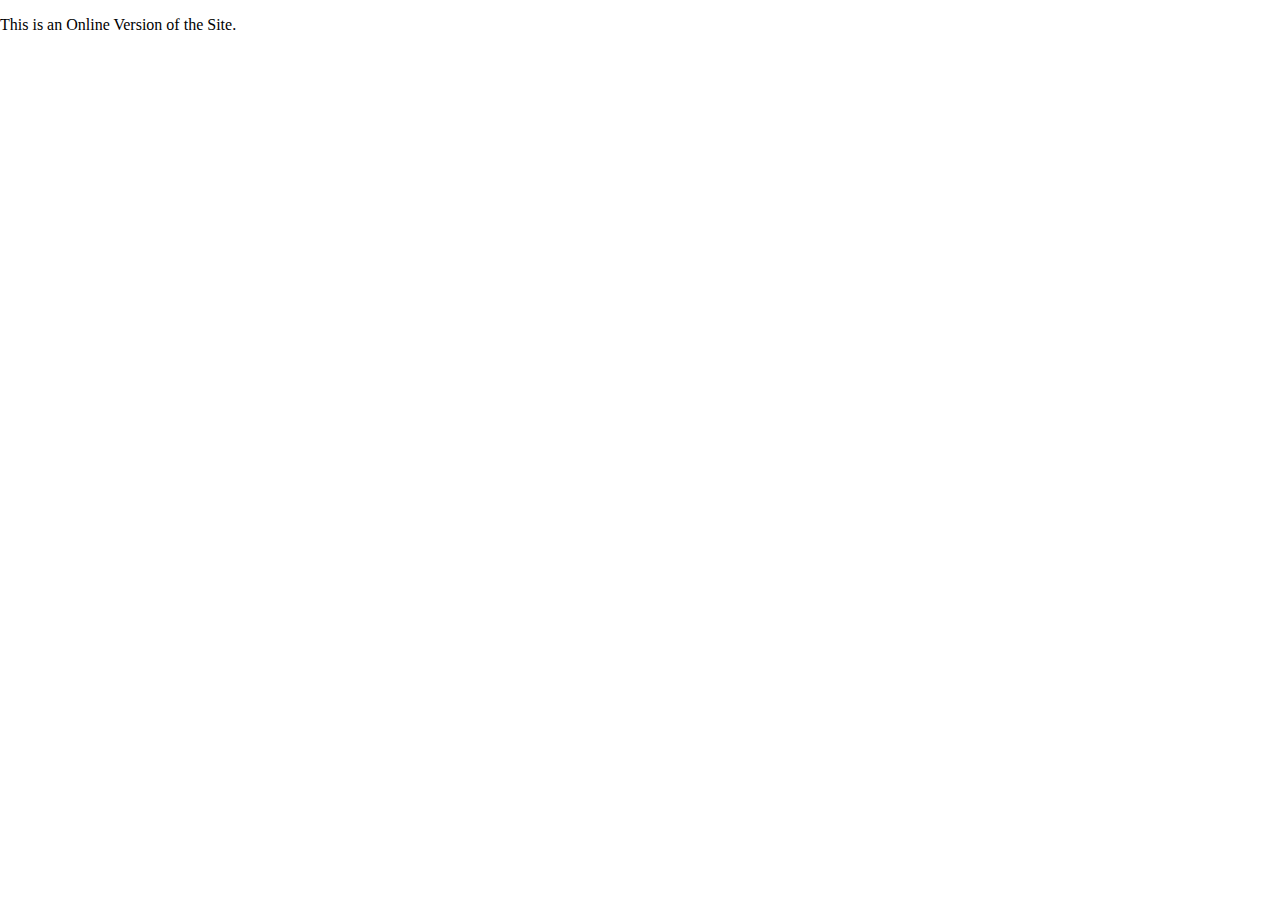
<file: index.html>
<!DOCTYPE html>
<html lang="en">
<head>
    <meta charset="UTF-8">
    <meta name="viewport" content="width=device-width, initial-scale=1.0">
    <link rel="stylesheet" href="styles.css">
    <script src="script.js"></script>
    <title>Test App</title>
    <link rel="manifest" href="manifest.json">
    <meta name="apple-mobile-web-app-capable" content="yes">
    <meta name="apple-mobile-web-app-status-bar-style" content="black">
    <meta name="apple-mobile-web-app-title" content="Test_WebApp">
    <link rel="apple-touch-icon" href="preview.png">
    <meta name="description" content="Test_WebApp">
    <meta name="theme-color" content="#e8001a" />
</head>
<body>
    <p>
        This is an Online Version of the Site.

    </p>

    <script>
        // https://developers.google.com/web/fundamentals/primers/service-workers

        if ('serviceWorker' in navigator) {
            window.addEventListener('load', function () {
                navigator.serviceWorker.register('sw.js').then(function (registration) {
                    // Registration was successful
                    console.log('ServiceWorker registration successful with scope: ', registration.scope);
                }, function (err) {
                    // registration failed :(
                    console.log('ServiceWorker registration failed: ', err);
                });
            });
        }
    </script>
</body>
</html>
</file>
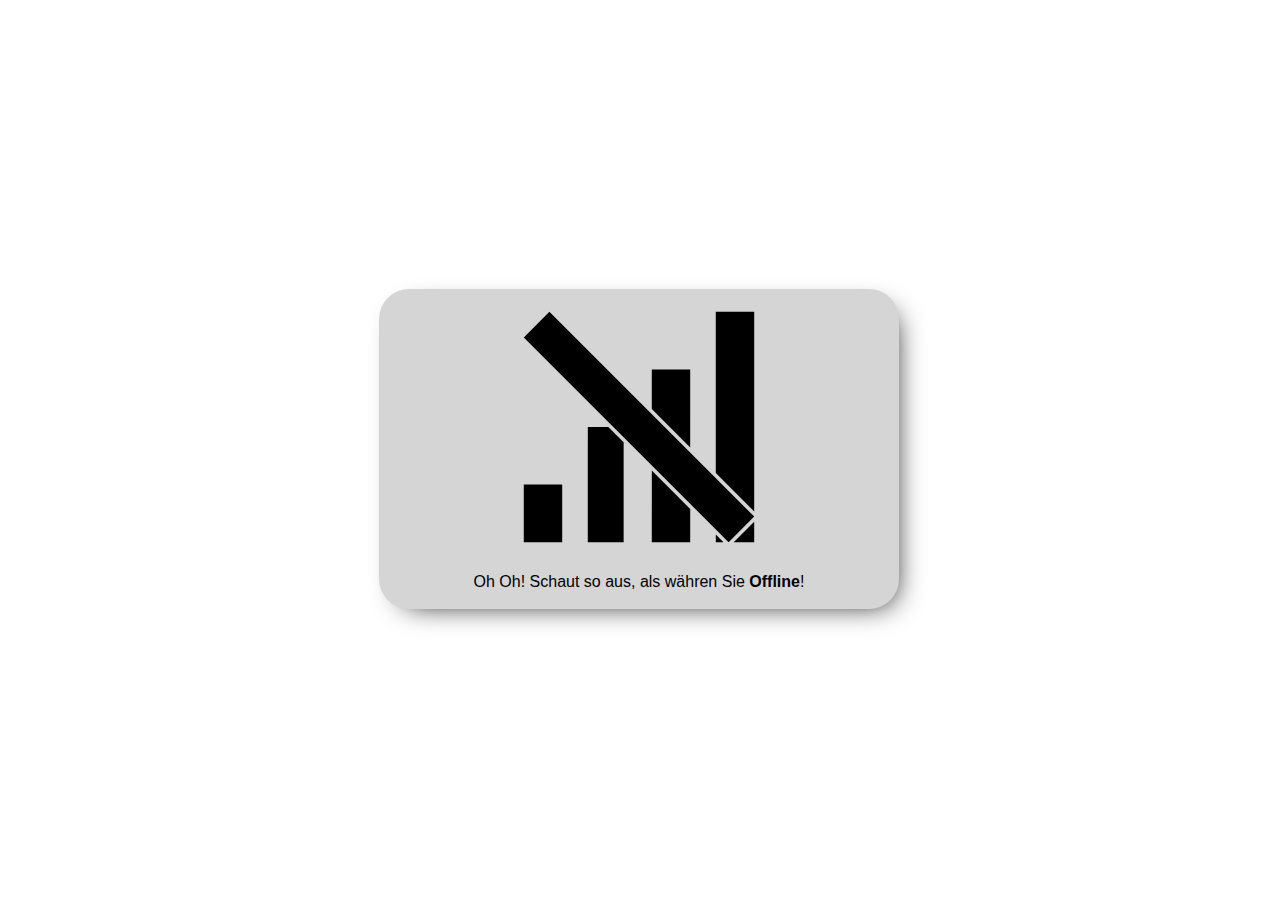
<file: offline.html>
<!DOCTYPE html>
<html lang="de">
    <head>
        <meta charset="UTF-8">
        <meta name="viewport" content="width=device-width, initial-scale=1.0">
        <title>TestApp_Offline</title>
        <link rel="stylesheet" href="styles.css">
        <link rel="manifest" href="manifest.json">
        <meta name="apple-mobile-web-app-capable" content="yes">
        <meta name="apple-mobile-web-app-status-bar-style" content="black">
        <meta name="apple-mobile-web-app-title" content="Test_WebApp">
        <link rel="apple-touch-icon" href="preview.png">
        <meta name="description" content="Test_WebApp">
        <meta name="theme-color" content="#e8001a" />
    </head>
    <body>
        <div class="offline">
            <img src="offline.svg" width="256" height="256"><br>
            <span>Oh Oh! Schaut so aus, als währen Sie <strong>Offline</strong>!</span>
        </div>
    </body>
</html>
</file>
<file: styles.css>
body {
    margin: 0px;
    background: #fff;
}

.offline img {
    margin: 0 auto;
    display: block;
}



.offline {
    padding: 10px;
    width: 500px;
    display: inline-block;
    position: absolute;
    top: calc(50% - 161px);
    height: 300px;
    left: calc(50% - 261px);
    background: #d5d5d5;
    border-radius: 30px;
    box-shadow: #000 9px 9px 29px -14px;
}

.offline span {
    /* position: relative; */
    margin: 0 auto;
    display: block;
    text-align: center;
    font-family: sans-serif;
}

@media (max-width: 576px){
    .offline {
        width: 100%;
        left: 0px;
        border-radius: 0px;
        padding: 10px 0px;
        box-shadow: #000 9px 9px 29px -14px;
        
    }
}
</file>
